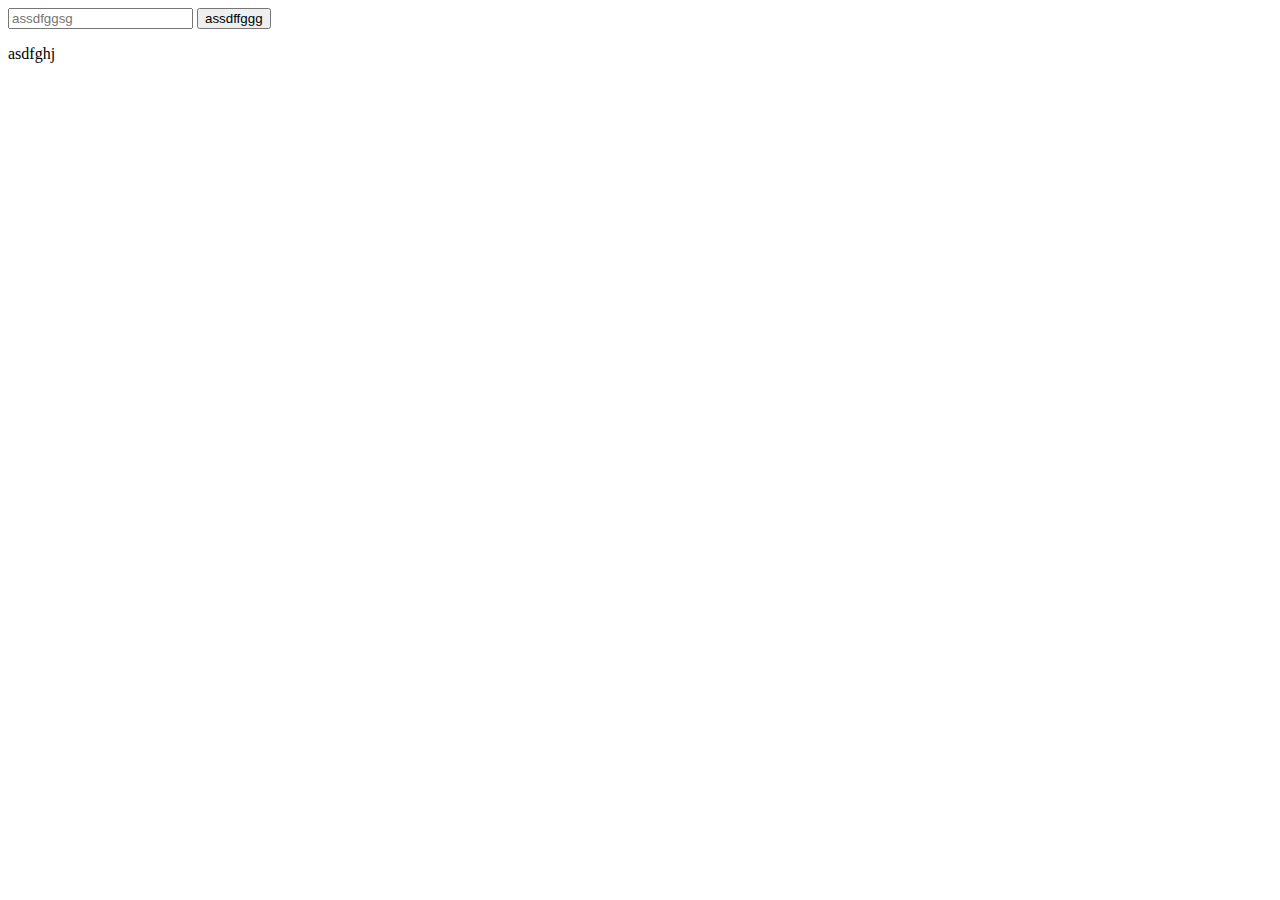
<file: AEL.HTML>
<!DOCTYPE html>
<html lang="en">
<head>
    <meta charset="UTF-8">
    <meta http-equiv="X-UA-Compatible" content="IE=edge">
    <meta name="viewport" content="width=device-width, initial-scale=1.0">
    <title>Document</title>
</head>
<body  onclick="asde()">
    <div class="as" id="asd">
        <input placeholder="assdfggsg">
        <button>assdffggg</button>
    </div>

    <div>
        <p id="p">asdfghj</p>
    </div>


    <script>
        function asde(){
        let as=document.activeElement.tagName;
        document.getElementById("p").innerHTML=as;
        }
        setInterval(asfe,500)
    </script>
</body>
</html>
</file>
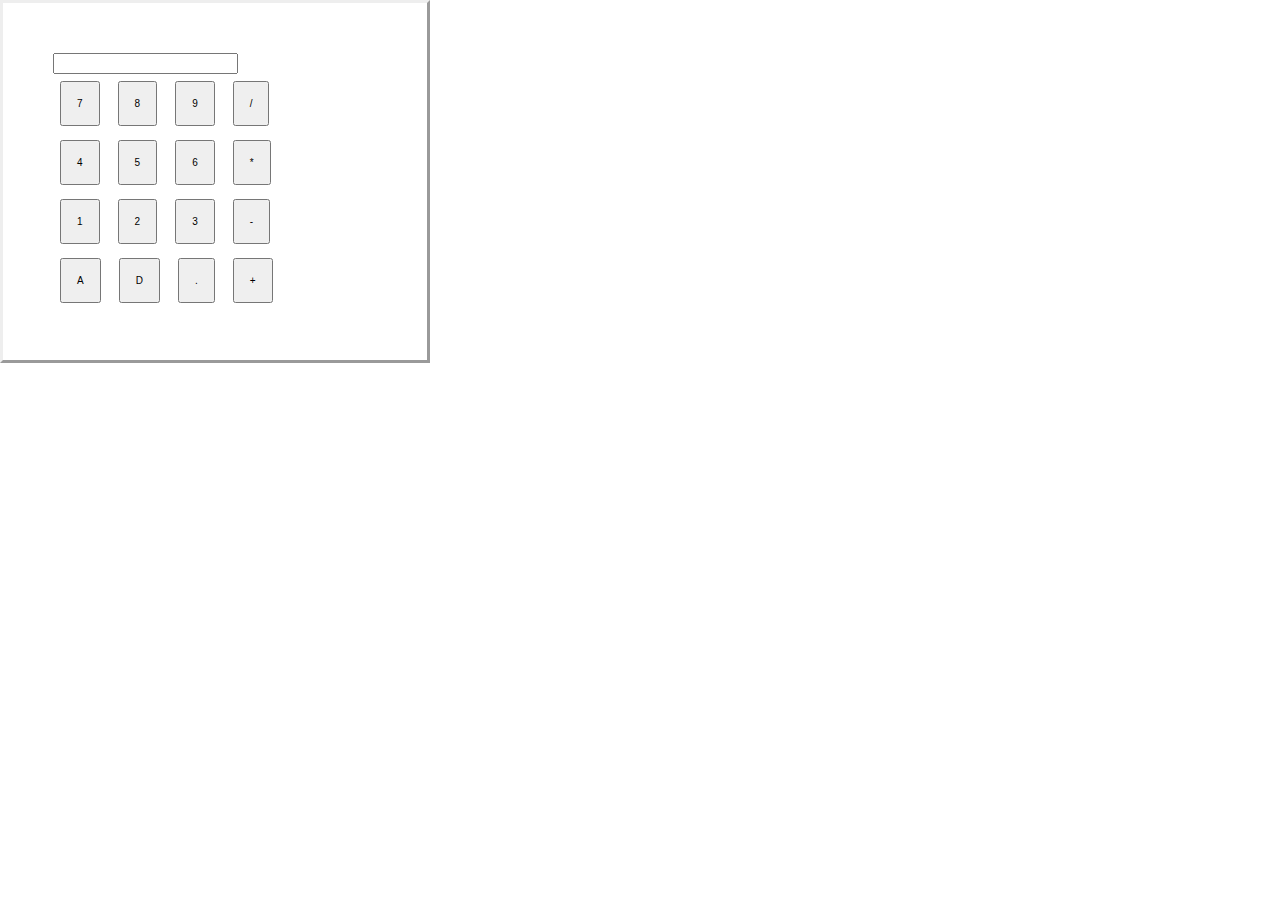
<file: calculator.html>
<!DOCTYPE html>
<html lang="en">
<head>
    <meta charset="UTF-8">
    <meta http-equiv="X-UA-Compatible" content="IE=edge">
    <meta name="viewport" content="width=device-width, initial-scale=1.0">
    <link rel="stylesheet" href="stylec1.css" type="text/css">
    <title>calculator</title>
</head>
<body>
    <body>
        <div >
             <div class="cll">
                 <form id="form">
                     <input type="text">
                     <div class="">
                         <input type="button" value="7" id="btn">
                         <input type="button" value="8" id="btn">
                         <input type="button" value="9" id="btn">
                         <input type="button" value="/" id="btn">
                     </div>
                     <div>
                         <input type="button" value="4" id="btn">
                         <input type="button" value="5" id="btn">
                         <input type="button" value="6" id="btn">
                         <input type="button" value="*" id="btn">
                     </div>
                     <div>
                         <input type="button" value="1" id="btn">
                         <input type="button" value="2" id="btn">
                         <input type="button" value="3" id="btn">
                         <input type="button" value="-" id="btn">
                     </div>
                     <div>
                         <input type="button" value="A" id="btn">
                         <input type="button" value="D" id="btn">
                         <input type="button" value="." id="btn">
                         <input type="button" value="+" id="btn">
                     </div>
                 </form>
             </div>
        </div>
       </body>
</body>
</html>
</file>
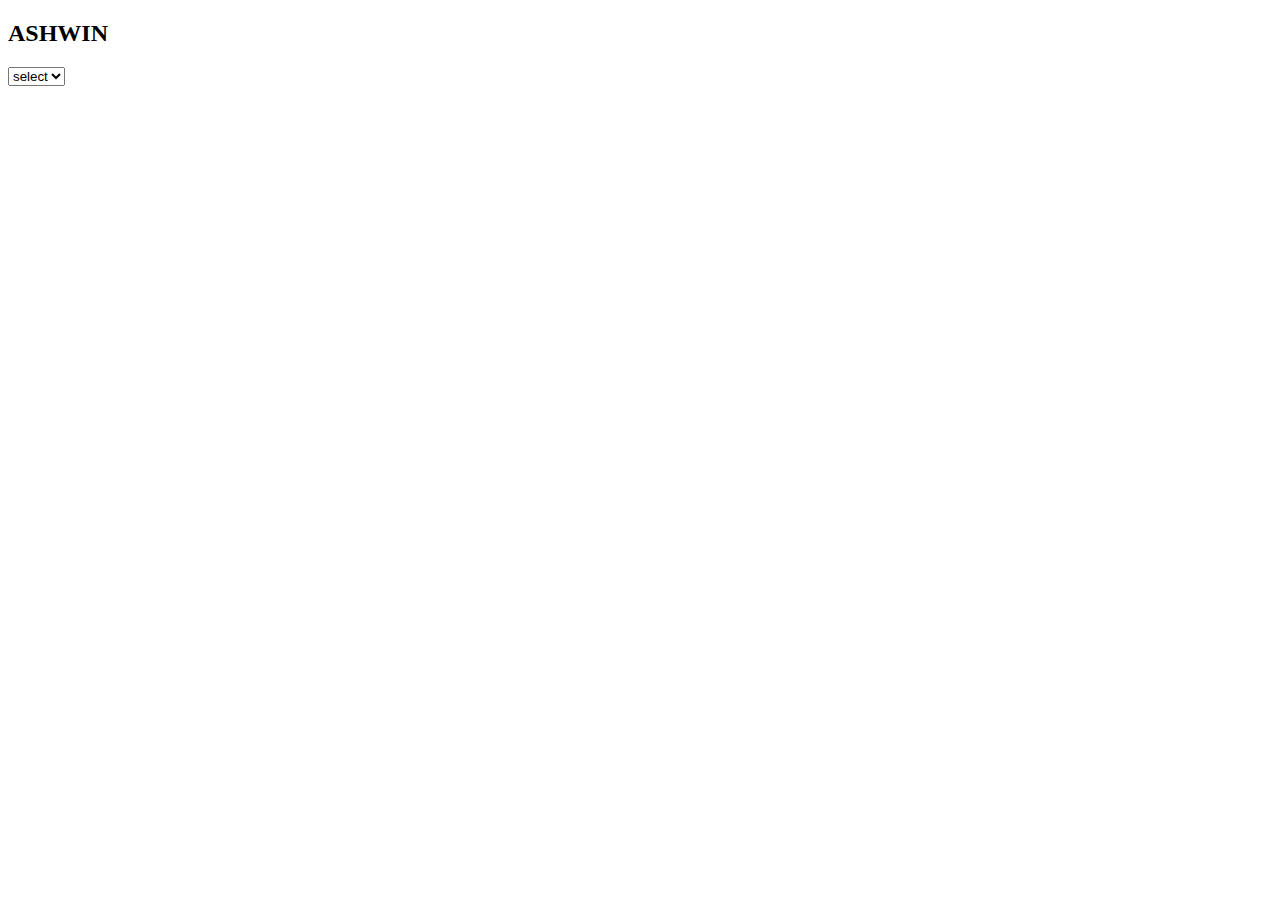
<file: callback.html>
<!DOCTYPE html>
<html lang="en">
<head>
    <meta charset="UTF-8">
    <meta http-equiv="X-UA-Compatible" content="IE=edge">
    <meta name="viewport" content="width=device-width, initial-scale=1.0">
    <title>Document</title>
    <style>

    </style>

</head>
<body>
    <div>
        <h2>ASHWIN</h2>
    </div>
    <div>
        <select id="ban">
            <option  id="sel">select</option>
        </select>
    </div>

    <script>
        arr=["Assd","dfs","awsf"];
        arr.forEach(ashwin)

        function ashwin(val){
           const pt = document.createElement('option');
           pt.textContent=val;
           pt.value=val;
           document.getElementById("ban").appendChild(pt);
        }
    </script>
</body>
</html>
</file>
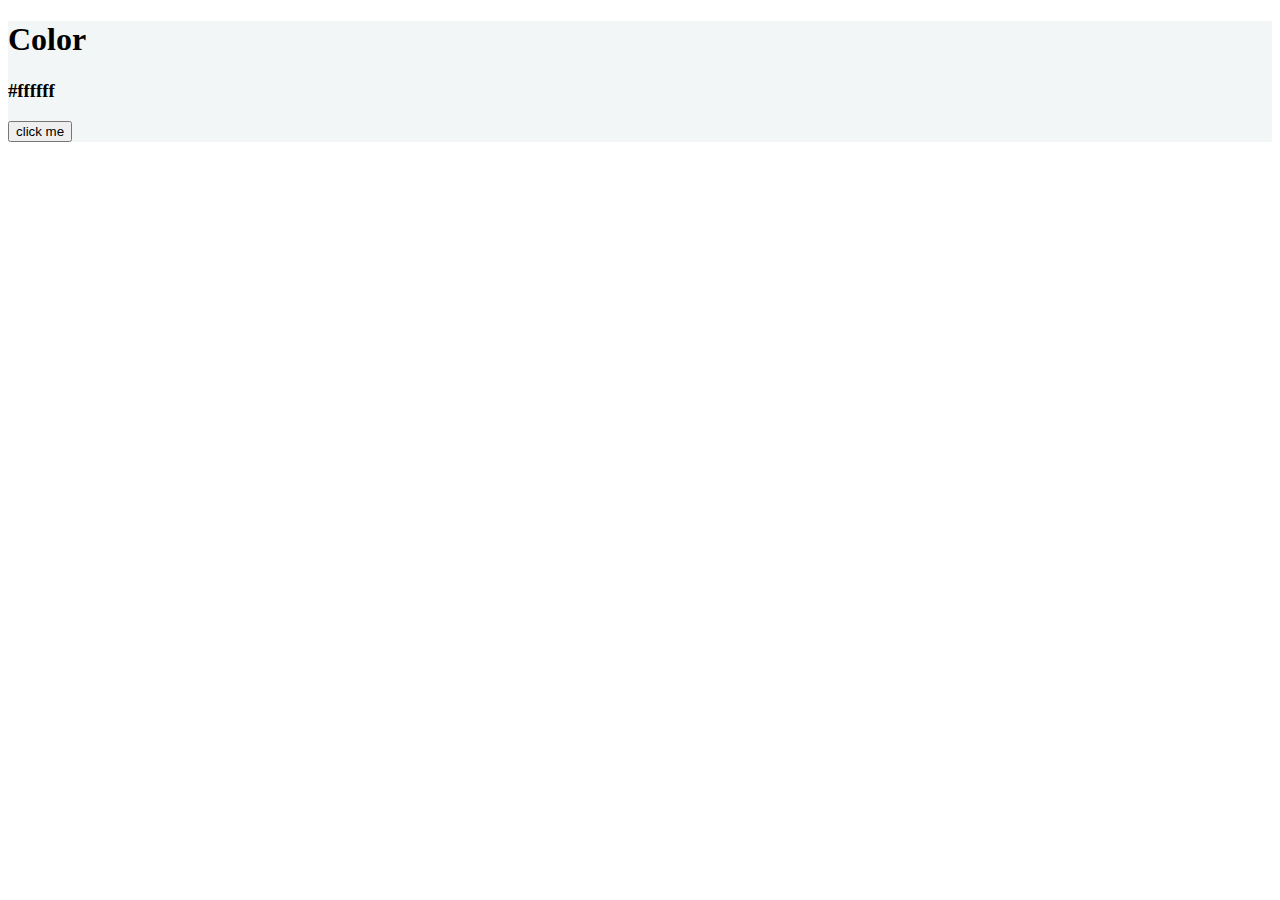
<file: click.html>
<!DOCTYPE html>
<html lang="en">
<head>
    <meta charset="UTF-8">
    <meta http-equiv="X-UA-Compatible" content="IE=edge">
    <meta name="viewport" content="width=device-width, initial-scale=1.0">
    <title>Document</title>
    <style>
        #asd{
            background-color: rgb(243, 246, 246);
        }
    </style>
</head>
<body>
    <div id="asd">
        <h1 id="h11">Color</h1>
        <div>
            <h3 id="h31">#ffffff</h3>
        </div>
        <button type="button" id="btn" >click me</button>
    </div>

    <script>
        let color=document.getElementById("h11")
        let chan=document.getElementById("h31")
        let btn=document.getElementById("btn")
        let arr=[1,2,3,4,5,6,7,8,9,0,'A','B','C','D','E','F'];

        btn.addEventListener("click",ashwin)
        function ashwin()
        {
            let hex="#"
            for(i=0;i<6;i++)
            {
                hex+=raja()
            }
            color.style.backgroundColor=hex  
            chan.innerHTML=hex
        }
        
        function raja()
        {
              let as=Math.floor(Math.random()*16)
              return arr[as];  
        }

    </script>
</body>
</html>
</file>
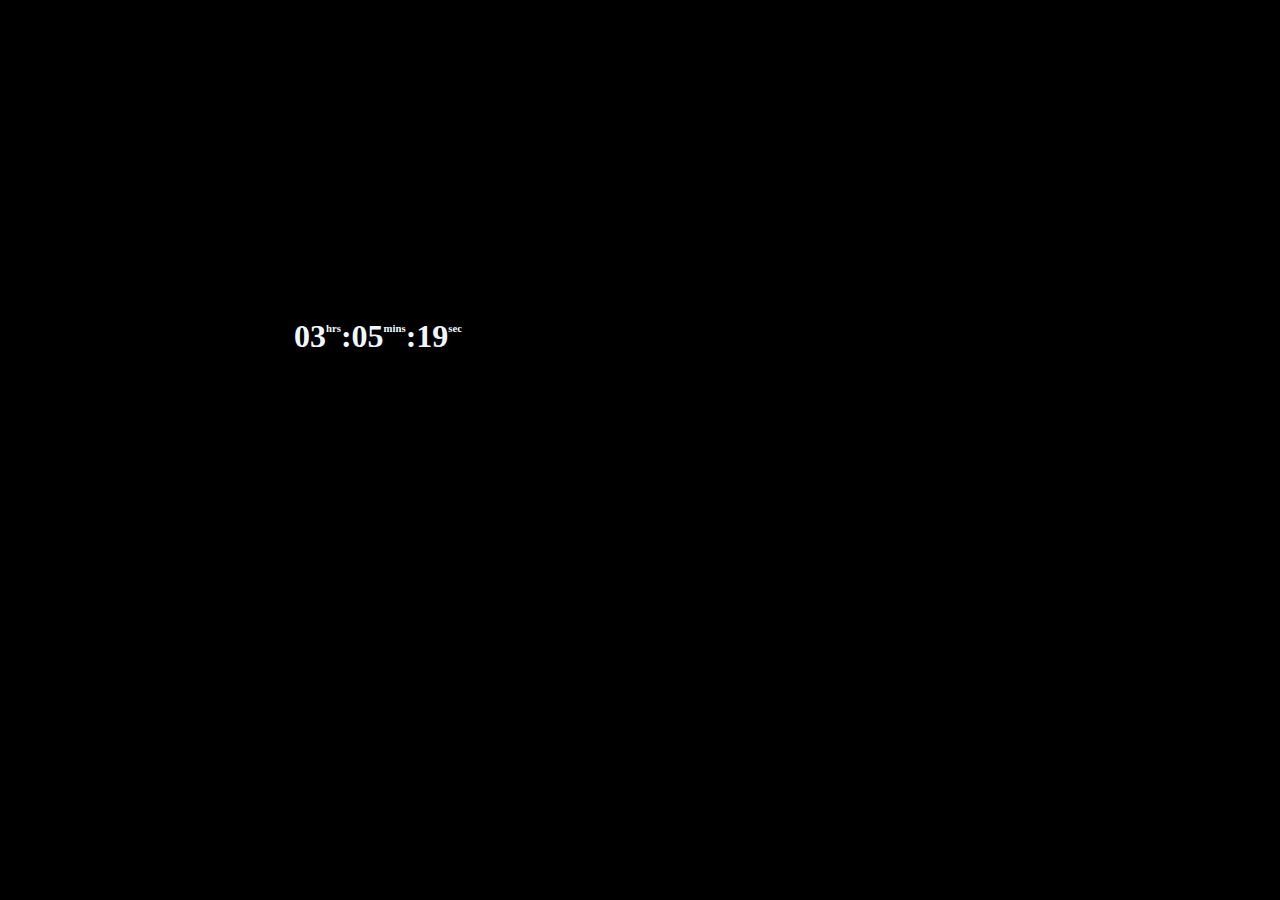
<file: dc.html>
<!doctype html>
<html lang="en">
  <head>
    <!-- Required meta tags -->
    <meta charset="utf-8">
    <meta name="viewport" content="width=device-width, initial-scale=1">

    <!-- Bootstrap CSS -->
    <link href="https://cdn.jsdelivr.net/npm/bootstrap@5.0.2/dist/css/bootstrap.min.css" rel="stylesheet" integrity="sha384-EVSTQN3/azprG1Anm3QDgpJLIm9Nao0Yz1ztcQTwFspd3yD65VohhpuuCOmLASjC" crossorigin="anonymous">

    <title>Hello, world!</title>

    <style>
        body{
            margin: 0px;
            background-color: rgb(255, 255, 255);
            background-color: black;
        }
        #box{
            display: flex;
            justify-content: center;
            margin: 250px;
            background-color: aqua;
            width:20vw ;
            height: 6vh;
            color: aliceblue;
            background-color: black;
        }


    </style>
  </head>
  <body>
    <div class="container-fluid  text-white ">
        <h2 id="h2">DIGITAL CLOCK</h2>
    </div>
    <div class="rows">
         <div class="container ">
             <div id="box">
                 <h1><span id="hrs">00</span><h6><span id="hrs1">hrs</span></h6></h1>
                 <h1>:</h1>
                 <h1><span id="min">00</span><h6><span id="hrs1">mins</span></h6></h1>
                 <h1>:</h1>
                 <h1><span id="sec">00</span><h6><span id="hrs1">sec</span></h6></h1>
             </div>
         </div>
    </div>
    <script>
        function ditTime()
        {
            let datetime=new Date()
            let hr=datetime.getHours();
            let min=datetime.getMinutes();
            let sec=datetime.getSeconds();
            if(hr>12)
            {
                hr=hr-12;
            }
            if(sec<10)
            {
                sec="0"+sec
            }
            if(hr<10)
            {
                hr="0"+hr
            }

            if(min<10)
            {
               min="0"+min
            }
            document.getElementById("hrs").innerHTML=hr;
            document.getElementById("min").innerHTML=min;
            document.getElementById("sec").innerHTML=sec;
        }
        setInterval(ditTime,500);
    </script>
  </body>
</html>
</file>
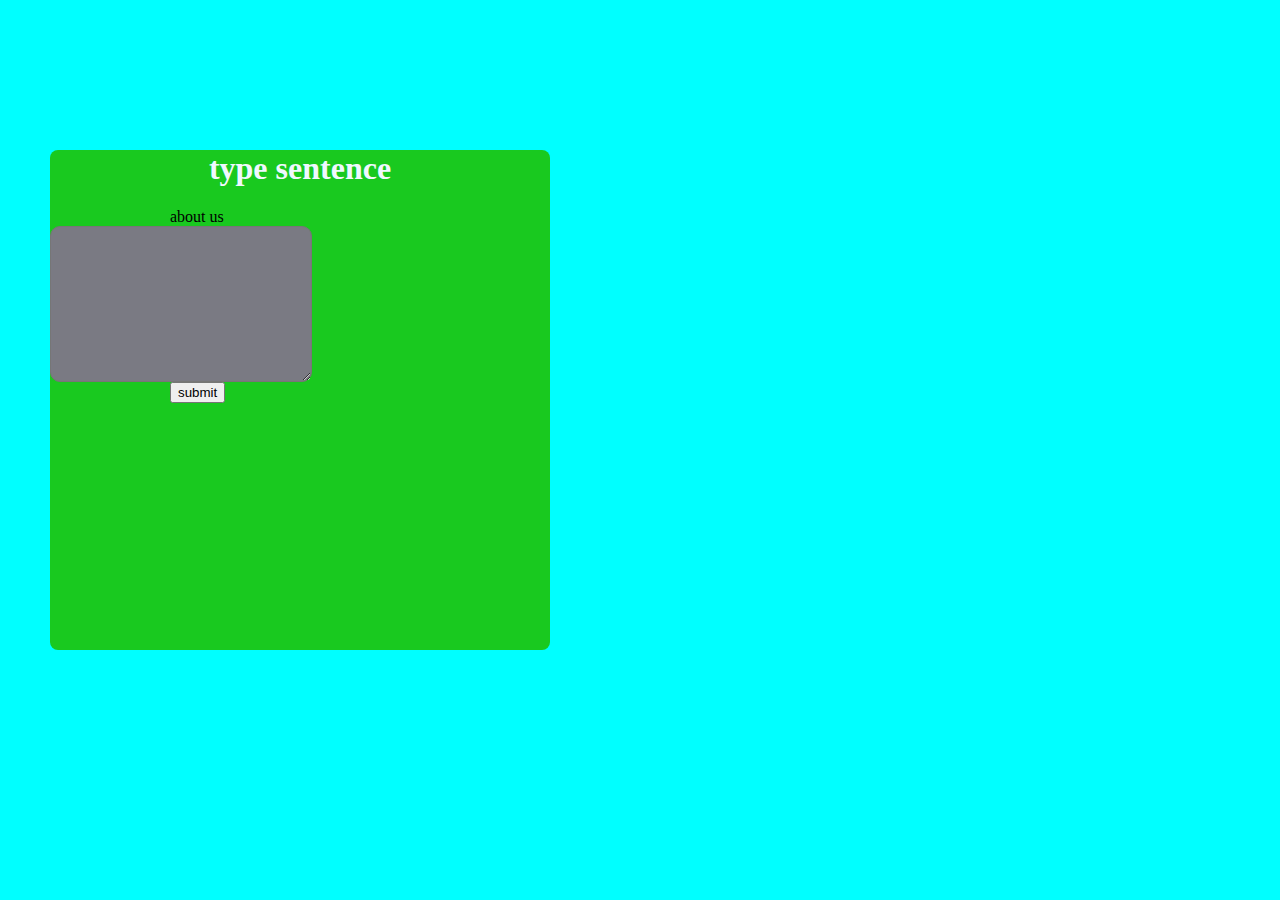
<file: dhamu.html>
<!DOCTYPE html>
<html lang="en">
<head>
    <meta charset="UTF-8">
    <meta http-equiv="X-UA-Compatible" content="IE=edge">
    <meta name="viewport" content="width=device-width, initial-scale=1.0">
    <title>Document</title>


    <style>
        body{
            margin: 0px;
            background-color: aqua;
        }
        #from{
            
            
            background-color: rgb(25, 201, 31);
            height: 500px;
            width: 500px;
            margin-left: 50px;
            margin-top: 150px;
            border-radius: 8px; 
        }
        h1{
            color: aliceblue;
            text-align: center;
            padding-bottom: 0px;
        }

        textarea{
              background-color: rgb(122, 122, 131);
              border-radius: 10px;
              color: #fef9f9;
              display: flex;
              

        }
        #btn{
            margin-left: 120px;
            border-radius: 10px;
        }
        #www{
         margin-left: 120px;
        }


    </style>

</head>
<body>
    <div id="from">
       <h1>type sentence </h1>
       <label id="www">about us</label><br>
       <textarea id="qq" cols="30" rows="10"></textarea>
       <div id="btn">
          <button type="submit" onclick="ashwin()" >submit</button>
       </div>
    <div id="pp">
    </div>
    </div>

<script>
    function ashwin()
    {
       let a=document.getElementById("qq").value;
       let b=a.length;
       let c=0;
       for(i=0;i<b;i++)
       {
        if(a[i]===" ")
        {666
            c++;
        }
        
       }
       let d=document.getElementById("pp")
       d.innerHTML=c+1;
    }
</script>


</body>
</html>
</file>
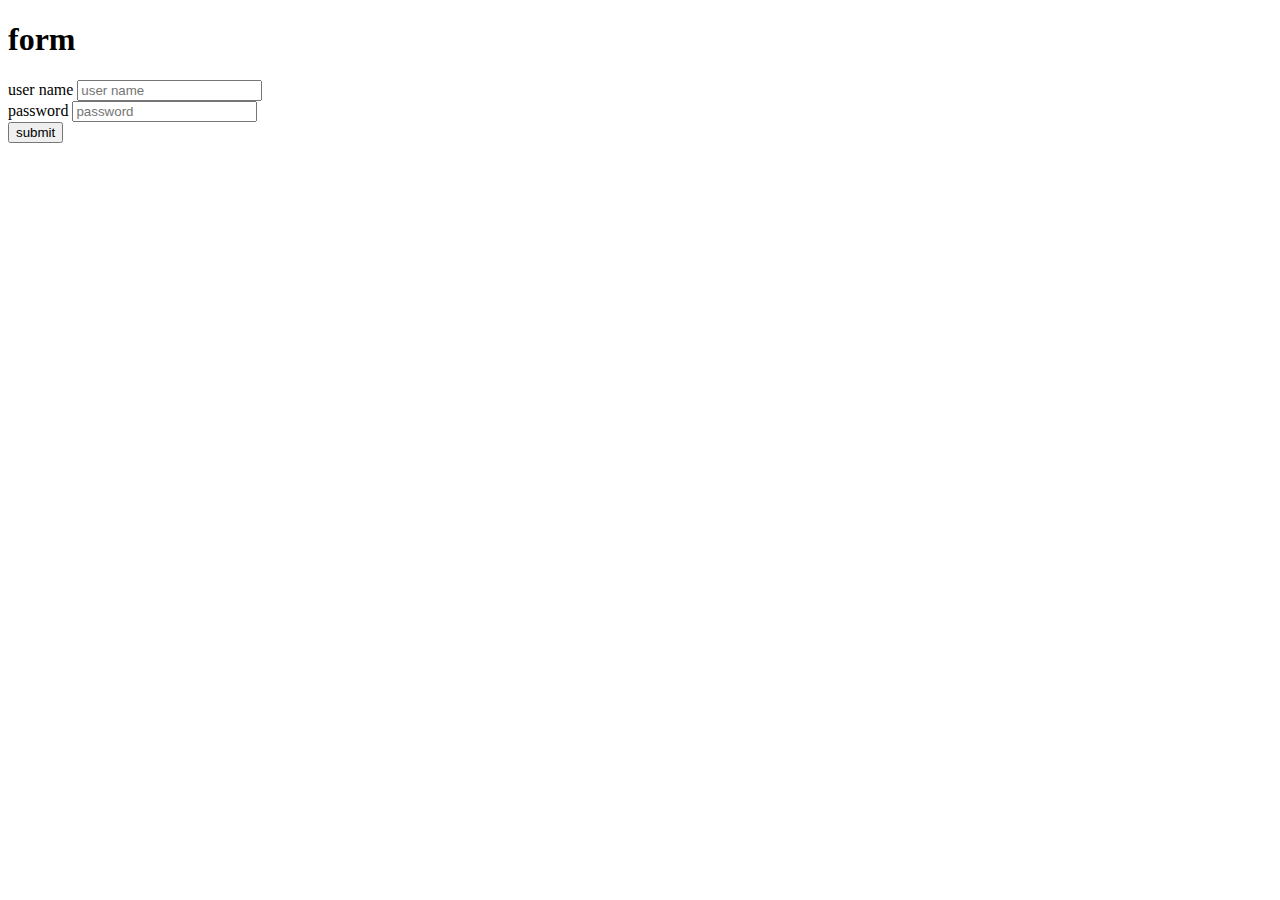
<file: form.html>
<!DOCTYPE html>
<html lang="en">
<head>
    <meta charset="UTF-8">
    <meta http-equiv="X-UA-Compatible" content="IE=edge">
    <meta name="viewport" content="width=device-width, initial-scale=1.0">
    <title>Document</title>
</head>
<body>
    <div>
        <form action="php.php" method="post">
            <h1>
                form
            </h1>
            <label>user name</label>
            <input placeholder="user name" required="">
            <div>
               <label>password</label>
               <input type="password" placeholder="password" required="">
            </div>
            <button type="submit">submit</button>
        </form>
    </div>
</body>
</html>
</file>
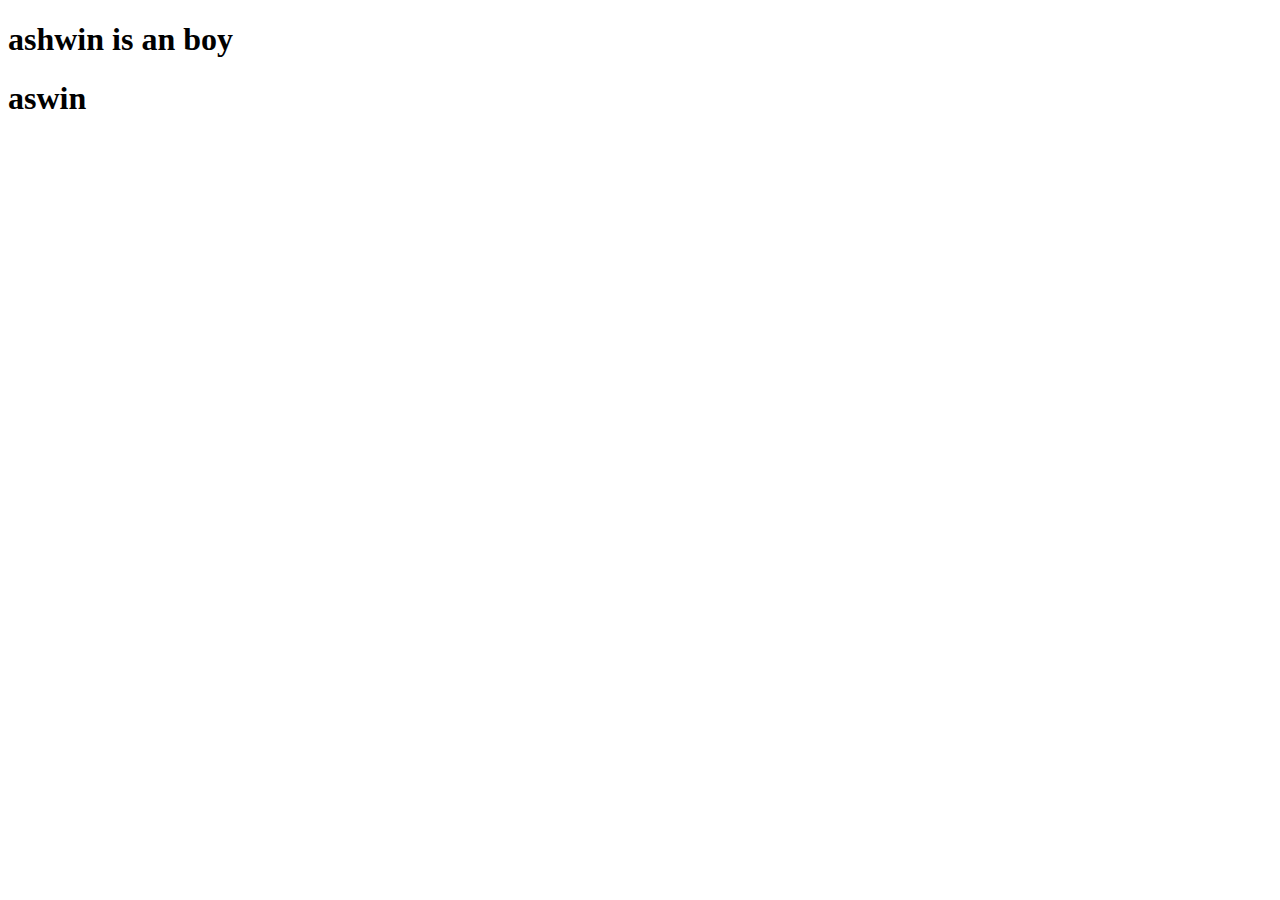
<file: javas.html>
<!DOCTYPE html>
<html lang="en">
<head>
    <meta charset="UTF-8">
    <meta name="viewport" content="width=device-width, initial-scale=1.0">
    <title>Document</title>
</head>
<body>
    <div id="app"></div>
    <h1>aswin</h1>
    <script>
        const app=document.getElementById("app");
        const header=document.createElement("h1");
        const hea=document.createTextNode("ashwin is an boy");
        header.appendChild(hea);
        app.appendChild(header);
    </script>
</body>
</html>
</file>
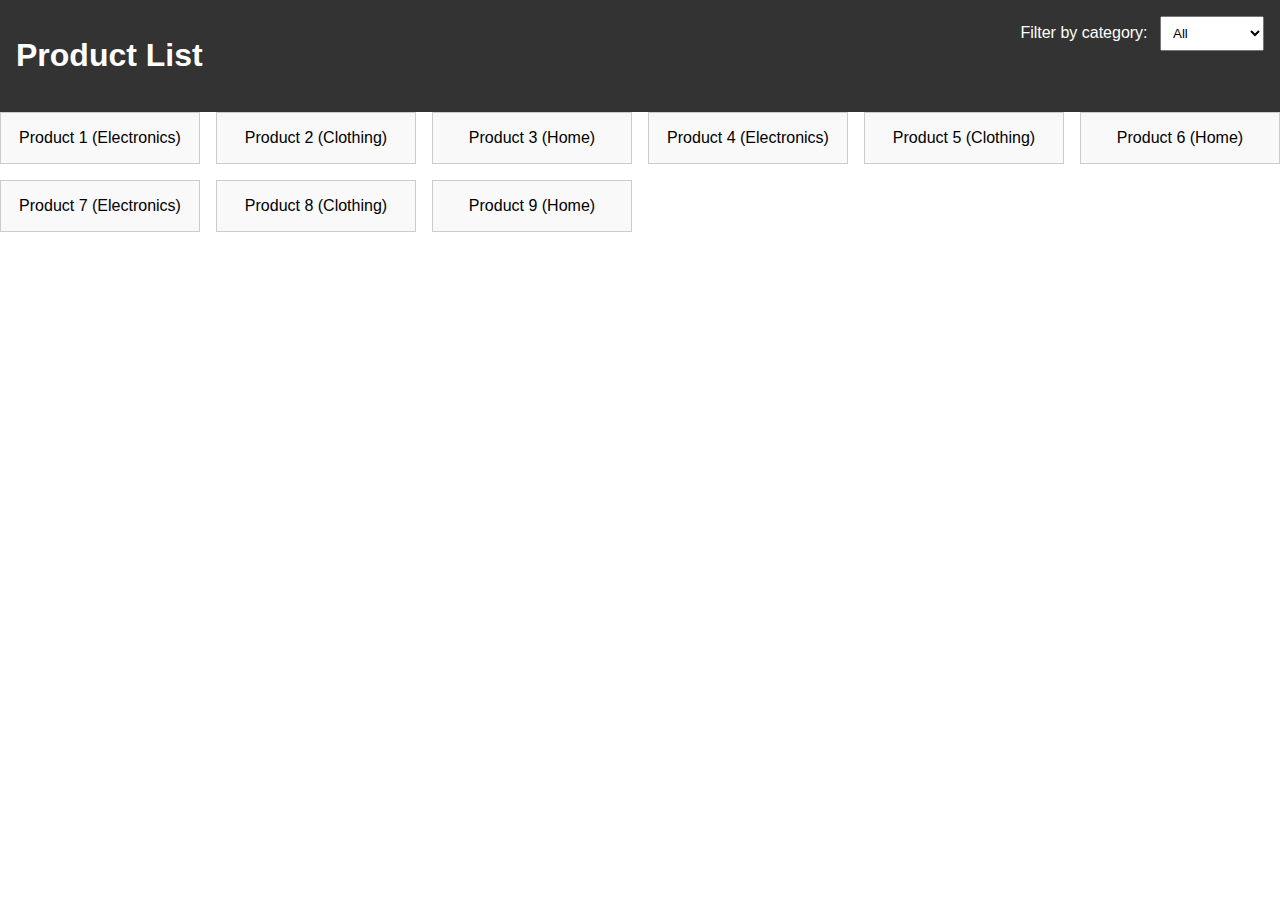
<file: php1.html>
<!DOCTYPE html>
<html lang="en">
<head>
  <meta charset="UTF-8">
  <meta name="viewport" content="width=device-width, initial-scale=1.0">
  <title>Product List</title>
  <link rel="stylesheet" href="style2.css">
</head>
<body>
  <header>
    <h1>Product List</h1>
    <div class="filter">
      <label for="category">Filter by category:</label>
      <select name="category" id="category">
        <option value="all">All</option>
        <option value="electronics">Electronics</option>
        <option value="clothing">Clothing</option>
        <option value="home">Home</option>
      </select>
    </div>
  </header>
  <main>
    <ul class="products">
      <li class="product electronics">Product 1 (Electronics)</li>
      <li class="product clothing">Product 2 (Clothing)</li>
      <li class="product home">Product 3 (Home)</li>
      <li class="product electronics">Product 4 (Electronics)</li>
      <li class="product clothing">Product 5 (Clothing)</li>
      <li class="product home">Product 6 (Home)</li>
      <li class="product electronics">Product 7 (Electronics)</li>
      <li class="product clothing">Product 8 (Clothing)</li>
      <li class="product home">Product 9 (Home)</li>
    </ul>
  </main>
</body>
</html>
</file>
<file: stylec1.css>
body{
   margin: 0%;
}
form{
    padding: 20px;
   border-style: outset;
   padding-left: 50px;
   padding-top: 50px;
   padding-bottom: 50px;
   margin-right: 850px;
}

#btn{
   margin: 7px;
   padding: 15px;
   font-size: x-small;  
}
</file>
<file: style2.css>
* {
    box-sizing: border-box;
  }
  
  body {
    font-family: Arial, sans-serif;
    margin: 0;
  }
  
  header {
    background-color: #333;
    color: #fff;
    display: flex;
    justify-content: space-between;
    padding: 1rem;
  }
  
  .filter label {
    color: #fff;
    margin-right: 0.5rem;
  }
  
  .filter select {
    padding: 0.5rem;
  }
  
  .products {
    display: grid;
    grid-gap: 1rem;
    grid-template-columns: repeat(auto-fit, minmax(200px, 1fr));
    list-style: none;
    margin: 0;
    padding: 0;
  }
  
  .product {
    background-color: #f9f9f9;
    border: 1px solid #ccc;
    padding: 1rem;
    text-align: center;
  }
  
  @media (max-width: 767px) {
    .filter {
      margin-top: 1rem;
    }
  
    .products {
      grid-template-columns: repeat(auto-fit, minmax(150px, 1fr));
    }
  
    .product {
      margin: 0.5rem 0;
    }
  }
</file>
